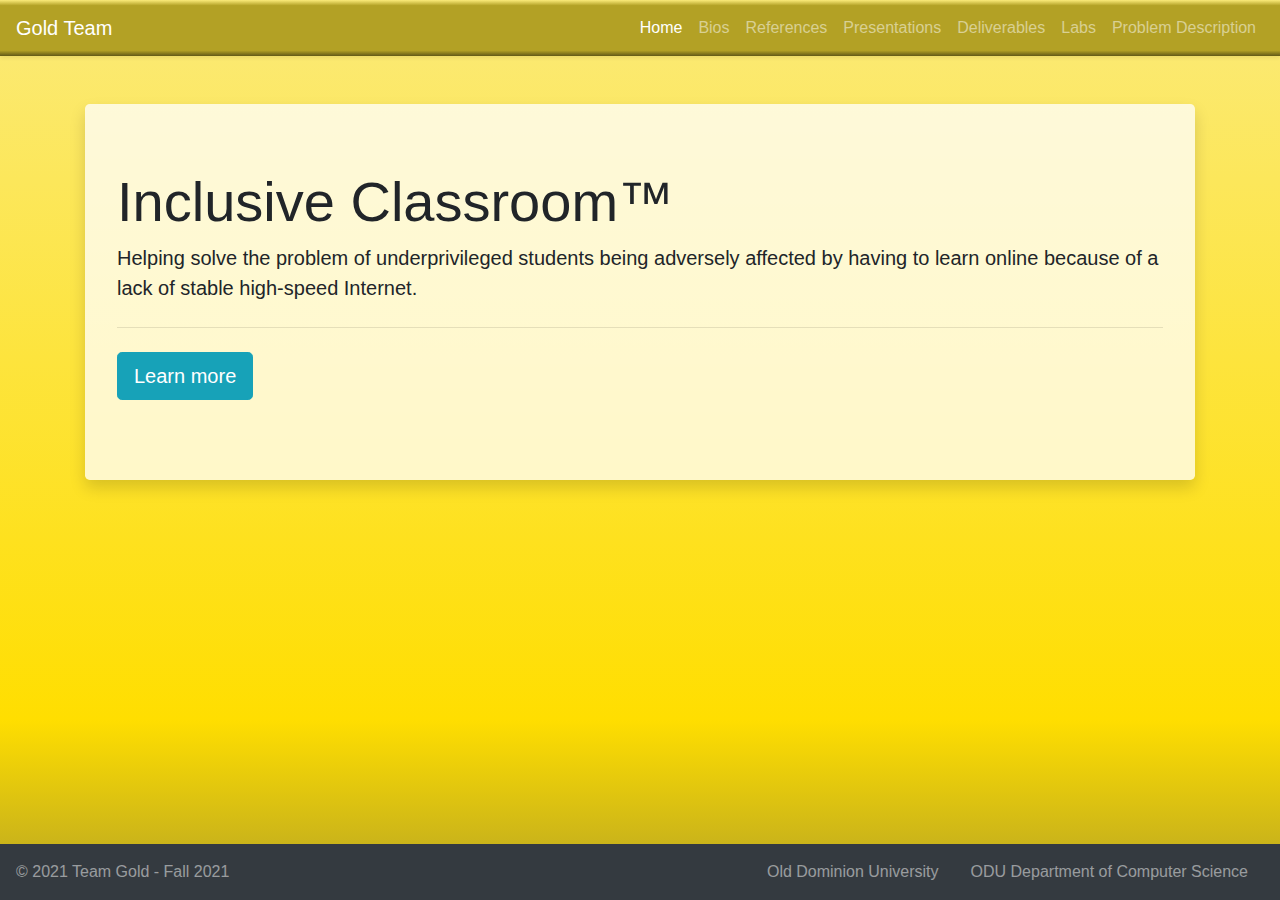
<file: index.html>
<!DOCTYPE html>
<html lang="en">
<head>
    <meta charset="UTF-8">
    <title>Gold Team | Home</title>
    <link rel="stylesheet" href="css/bootstrap.min.css">
    <link rel="stylesheet" href="css/styles.css">
    <script src="https://code.jquery.com/jquery-3.2.1.slim.min.js" integrity="sha384-KJ3o2DKtIkvYIK3UENzmM7KCkRr/rE9/Qpg6aAZGJwFDMVNA/GpGFF93hXpG5KkN" crossorigin="anonymous"></script>
    <script src="https://cdnjs.cloudflare.com/ajax/libs/popper.js/1.12.9/umd/popper.min.js" integrity="sha384-ApNbgh9B+Y1QKtv3Rn7W3mgPxhU9K/ScQsAP7hUibX39j7fakFPskvXusvfa0b4Q" crossorigin="anonymous"></script>
    <script src="js/bootstrap.min.js"></script>
</head>
<body class="bg-golden-yellow">
<nav class="navbar navbar-expand-lg navbar-dark bg-gold-foil shadow-sm">
    <a class="navbar-brand" href="#">Gold Team</a>
    <button class="navbar-toggler" type="button" data-toggle="collapse" data-target="#navbarNavDropdown" aria-controls="navbarNavDropdown" aria-expanded="false" aria-label="Toggle navigation">
        <span class="navbar-toggler-icon"></span>
    </button>
    <div class="collapse navbar-collapse justify-content-end" id="navbarNavDropdown">
        <ul class="navbar-nav">
            <li class="nav-item">
                <a class="nav-link active" href='./'>Home <span class='sr-only'>(current)</span></a>
            </li>
            <li class="nav-item">
                <a class="nav-link " href='./bios.html'>Bios</a>
            </li>
            <li class="nav-item">
                <a class="nav-link " href='./reference.html'>References</a>
            </li>
            <li class="nav-item">
                <a class="nav-link " href='./presentations.html'>Presentations</a>
            </li>
            <li class="nav-item">
                <a class="nav-link " href='./deliverables.html'>Deliverables</a>
            </li>
            <li class="nav-item">
                <a class="nav-link " href='./labs.html'>Labs</a>
            </li>
            <li class="nav-item">
                <a class="nav-link " href='./problem_description.html'>Problem Description</a>
            </li>
        </ul>
    </div>
</nav>
<main class="p-5">
<!-- # Add custom HTML content below this line -->
<div class="container">
    <div class="jumbotron bg-transparent-25 shadow">
        <h1 class="display-4">Inclusive Classroom&trade;</h1>
        <p class="lead">Helping solve the problem of underprivileged students being adversely affected by having to
            learn online because of a lack of stable high-speed Internet.</p>
        <hr class="my-4">
        <p class="lead">
            <a class="btn btn-info btn-lg" href="./problem_description.html" role="button">Learn more</a>
        </p>
    </div>
</div>
<!-- # Do not change things below this line -->
</main>

<footer class="navbar navbar-dark bg-dark fixed-bottom">
    <ul class="navbar-nav text-white-50" >
        <li class="nav-item">&copy; 2021 Team Gold - Fall 2021</li>
    </ul>
    <ul class="nav justify-content-end flex-row" >
        <li class="nav-item">
            <a href="https://www.odu.edu" target="_blank" class="nav-link text-white-50" >Old Dominion University</a>
        </li>
        <li class="nav-item" >
            <a href="https://www.cs.odu.edu" target="_blank" class="nav-link text-white-50" >ODU Department of Computer Science</a>
        </li>
    </ul>
</footer>
</body>
</html>
</file>
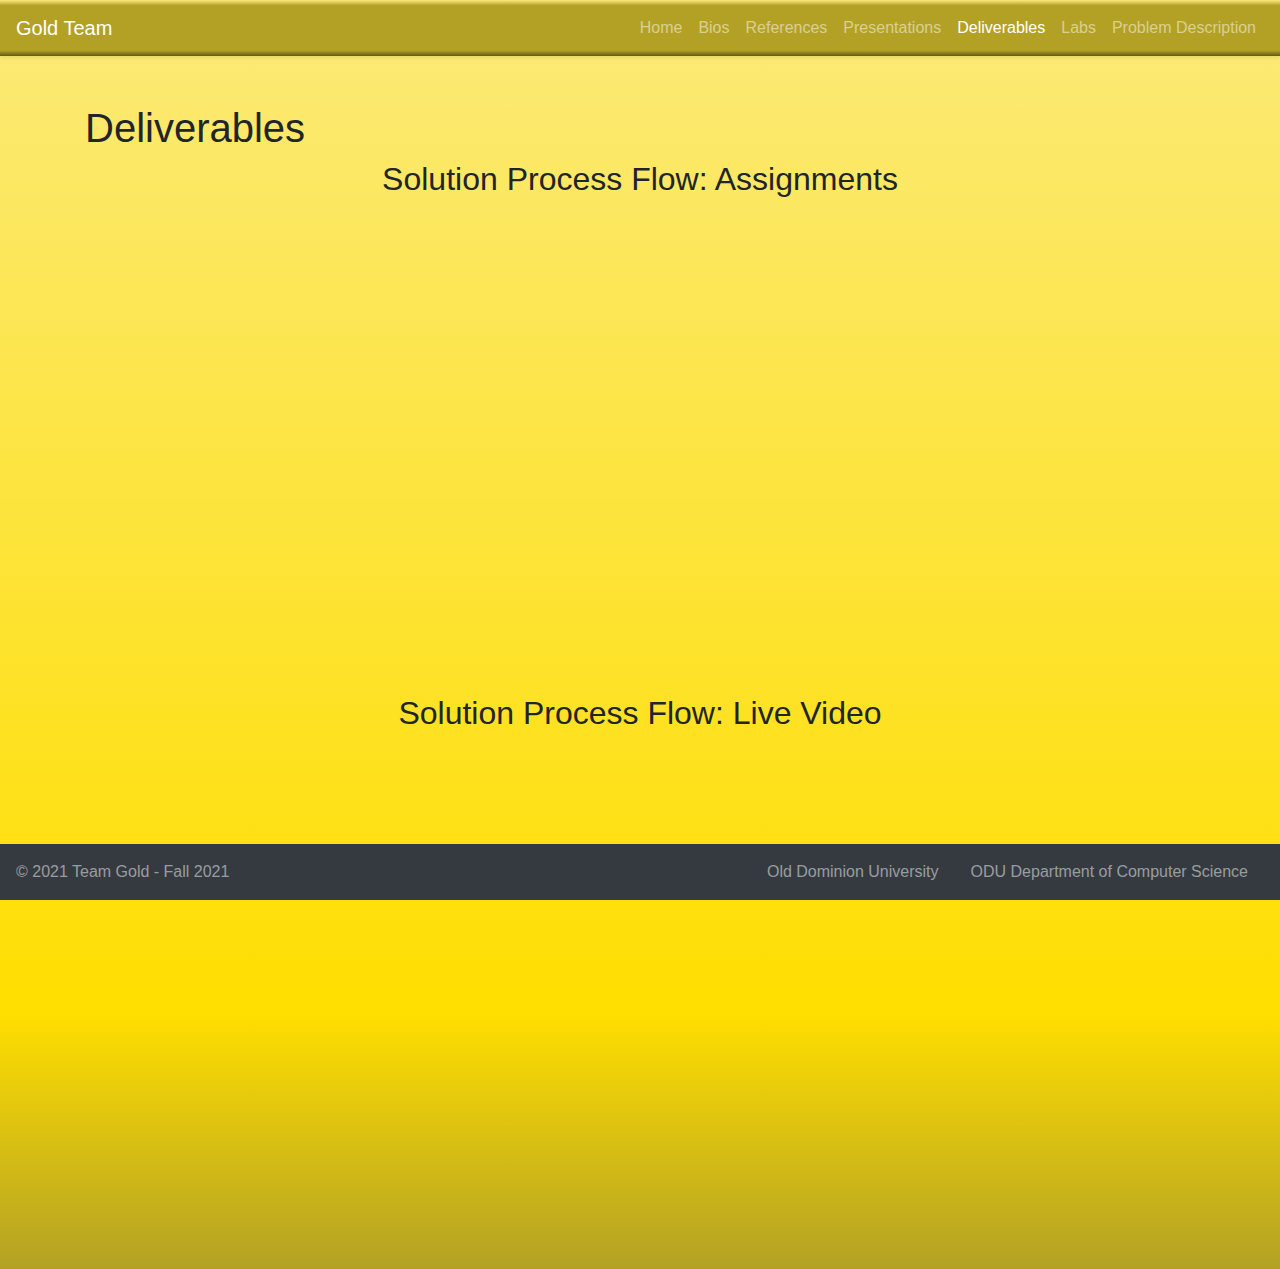
<file: deliverables.html>
<!DOCTYPE html>
<html lang="en">
<head>
    <meta charset="UTF-8">
    <title>Gold Team | Deliverables</title>
    <link rel="stylesheet" href="css/bootstrap.min.css">
    <link rel="stylesheet" href="css/styles.css">
    <script src="https://code.jquery.com/jquery-3.2.1.slim.min.js" integrity="sha384-KJ3o2DKtIkvYIK3UENzmM7KCkRr/rE9/Qpg6aAZGJwFDMVNA/GpGFF93hXpG5KkN" crossorigin="anonymous"></script>
    <script src="https://cdnjs.cloudflare.com/ajax/libs/popper.js/1.12.9/umd/popper.min.js" integrity="sha384-ApNbgh9B+Y1QKtv3Rn7W3mgPxhU9K/ScQsAP7hUibX39j7fakFPskvXusvfa0b4Q" crossorigin="anonymous"></script>
    <script src="js/bootstrap.min.js"></script>
</head>
<body class="bg-golden-yellow">
<nav class="navbar navbar-expand-lg navbar-dark bg-gold-foil shadow-sm">
    <a class="navbar-brand" href="#">Gold Team</a>
    <button class="navbar-toggler" type="button" data-toggle="collapse" data-target="#navbarNavDropdown" aria-controls="navbarNavDropdown" aria-expanded="false" aria-label="Toggle navigation">
        <span class="navbar-toggler-icon"></span>
    </button>
    <div class="collapse navbar-collapse justify-content-end" id="navbarNavDropdown">
        <ul class="navbar-nav">
            <li class="nav-item">
                <a class="nav-link " href='./'>Home</a>
            </li>
            <li class="nav-item">
                <a class="nav-link " href='./bios.html'>Bios</a>
            </li>
            <li class="nav-item">
                <a class="nav-link " href='./reference.html'>References</a>
            </li>
            <li class="nav-item">
                <a class="nav-link " href='./presentations.html'>Presentations</a>
            </li>
            <li class="nav-item">
                <a class="nav-link active" href='./deliverables.html'>Deliverables <span class='sr-only'>(current)</span></a>
            </li>
            <li class="nav-item">
                <a class="nav-link " href='./labs.html'>Labs</a>
            </li>
            <li class="nav-item">
                <a class="nav-link " href='./problem_description.html'>Problem Description</a>
            </li>
        </ul>
    </div>
</nav>
<main class="p-5">
<!-- # Add custom HTML content below this line -->
    <div class="container">
        <h1>Deliverables</h1>
        <article class="text-center">
            <h2 class="mt-2">Solution Process Flow: Assignments</h2>
            <div style="width: 640px; height: 480px; margin: auto;">
                <iframe allowfullscreen
                        mozallowfullscreen="true"
                        webkitallowfullscreen="true"
                        frameborder="0"
                        style="width:640px; height:480px; margin:auto;"
                        src="https://lucid.app/documents/embeddedchart/cadc91b8-27d9-4ee7-a517-2a6e561e0563"
                        id="umEemGaei3ao">
                </iframe>
            </div>
        </article>
        <article class="text-center">
            <h2 class="mt-2">Solution Process Flow: Live Video</h2>
            <div style="width: 640px; height: 480px; margin: auto;">
                <iframe allowfullscreen
                        mozallowfullscreen="true"
                        webkitallowfullscreen="true"
                        frameborder="0"
                        style="width:640px; height:480px; margin:auto;"
                        src="https://lucid.app/documents/embeddedchart/90e1e333-ad1c-419c-9385-56b9c6439543"
                        id="V8ng9St6vb3p">
                </iframe>
            </div>
        </article>
    </div>
<!-- # Do not change things below this line -->
</main>

<footer class="navbar navbar-dark bg-dark fixed-bottom">
    <ul class="navbar-nav text-white-50" >
        <li class="nav-item">&copy; 2021 Team Gold - Fall 2021</li>
    </ul>
    <ul class="nav justify-content-end flex-row" >
        <li class="nav-item">
            <a href="https://www.odu.edu" target="_blank" class="nav-link text-white-50" >Old Dominion University</a>
        </li>
        <li class="nav-item" >
            <a href="https://www.cs.odu.edu" target="_blank" class="nav-link text-white-50" >ODU Department of Computer Science</a>
        </li>
    </ul>
</footer>
</body>
</html>
</file>
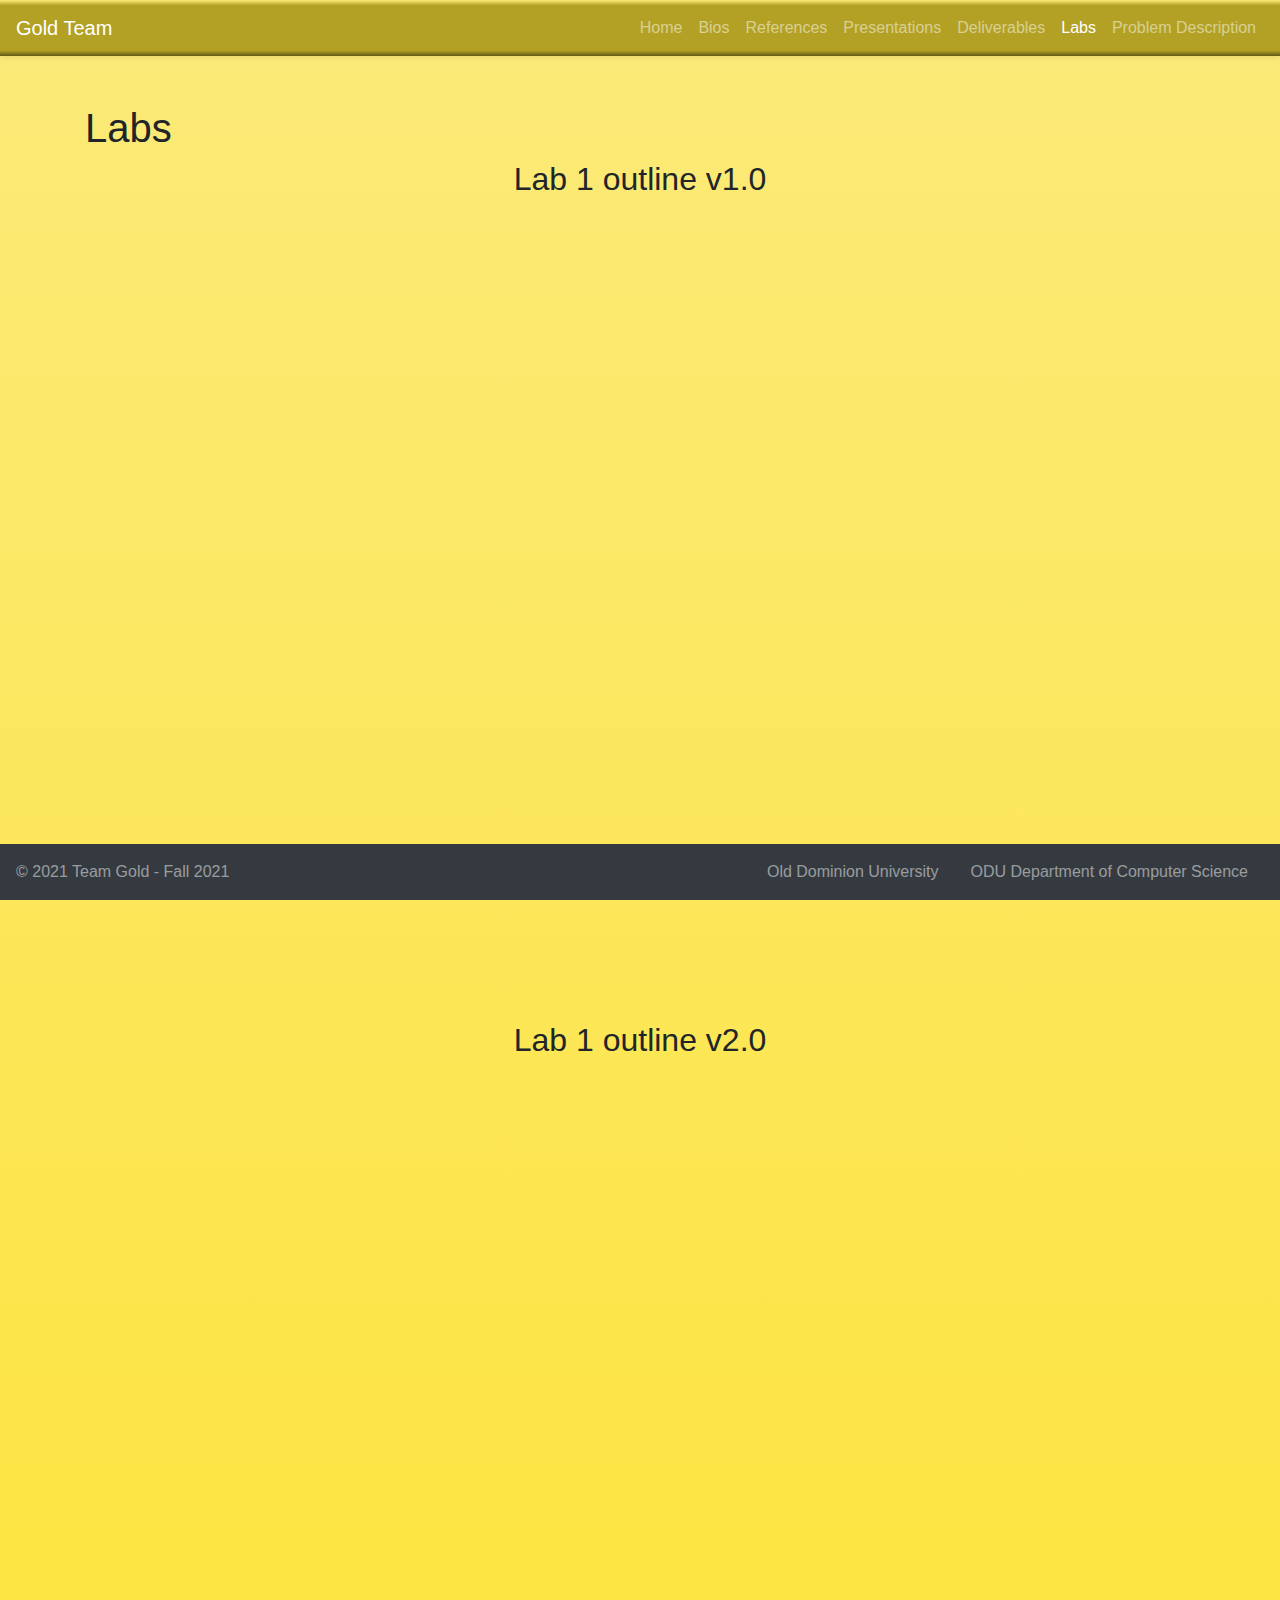
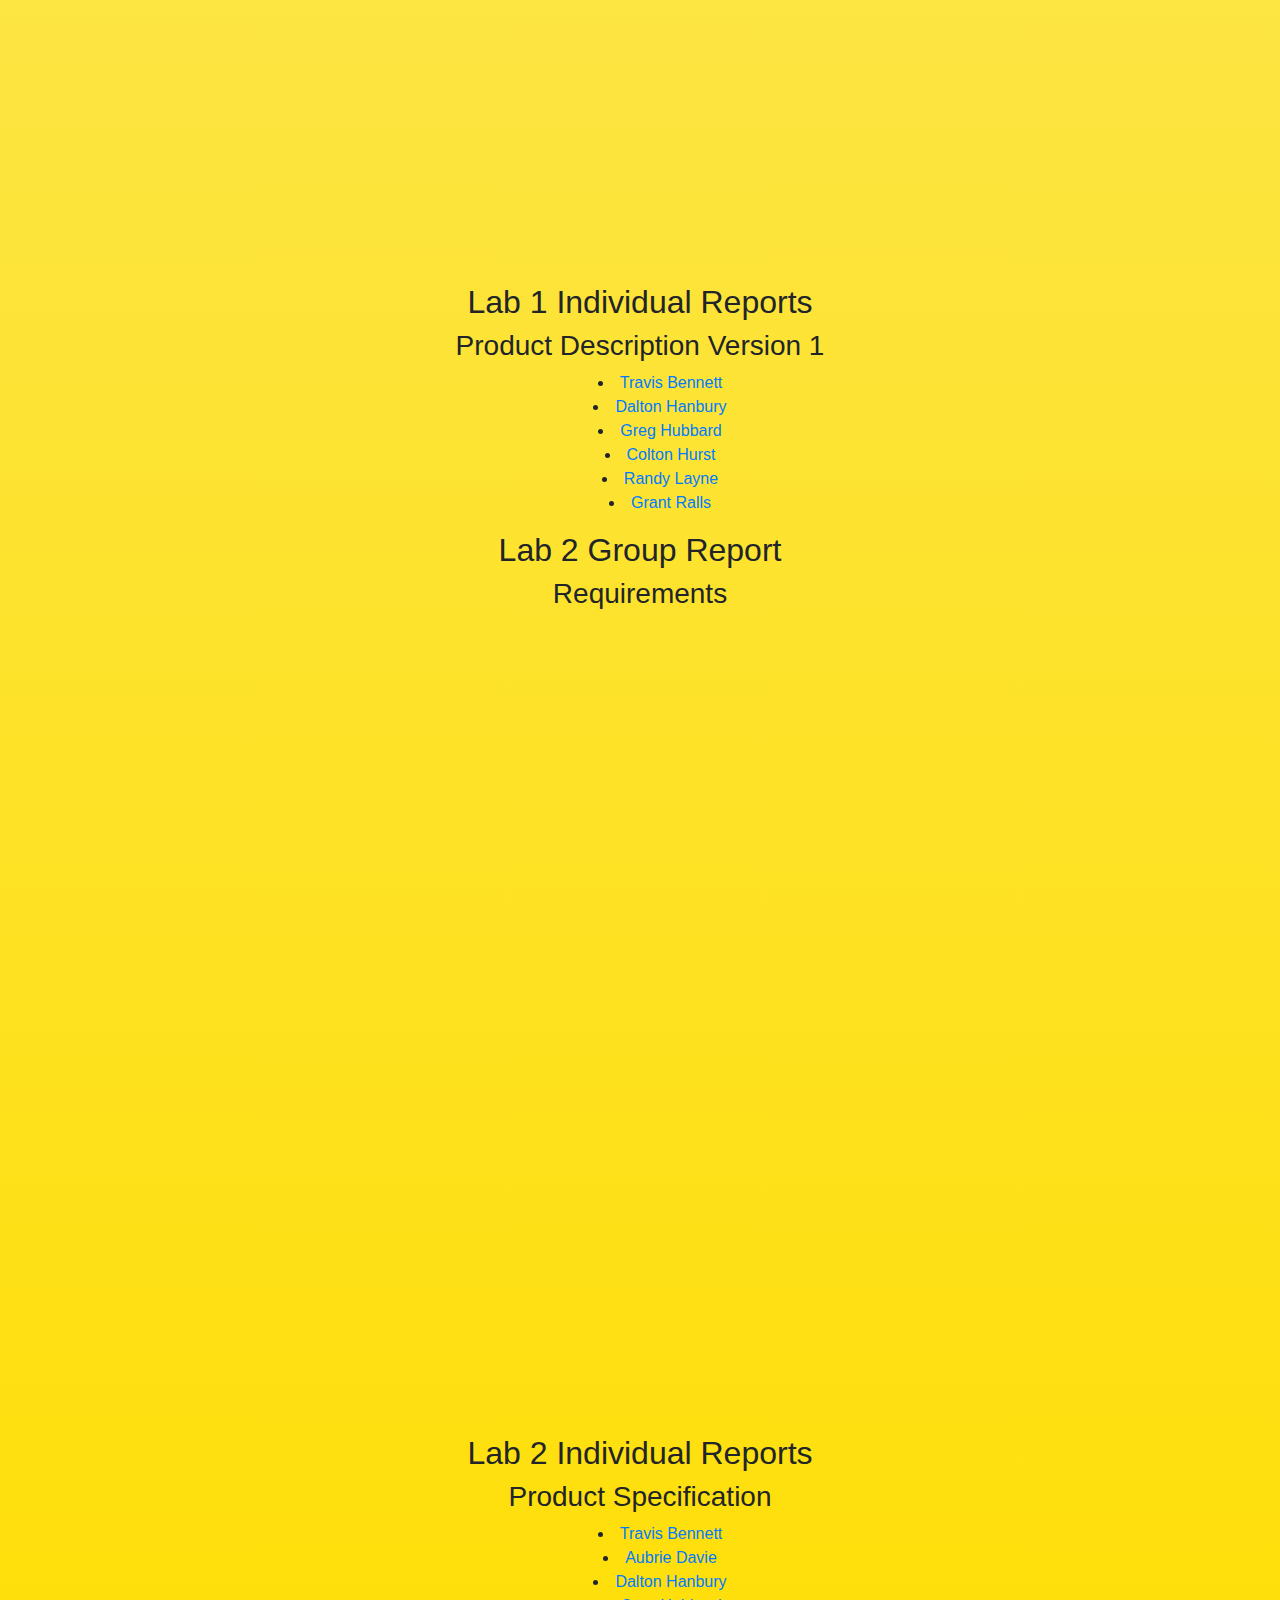
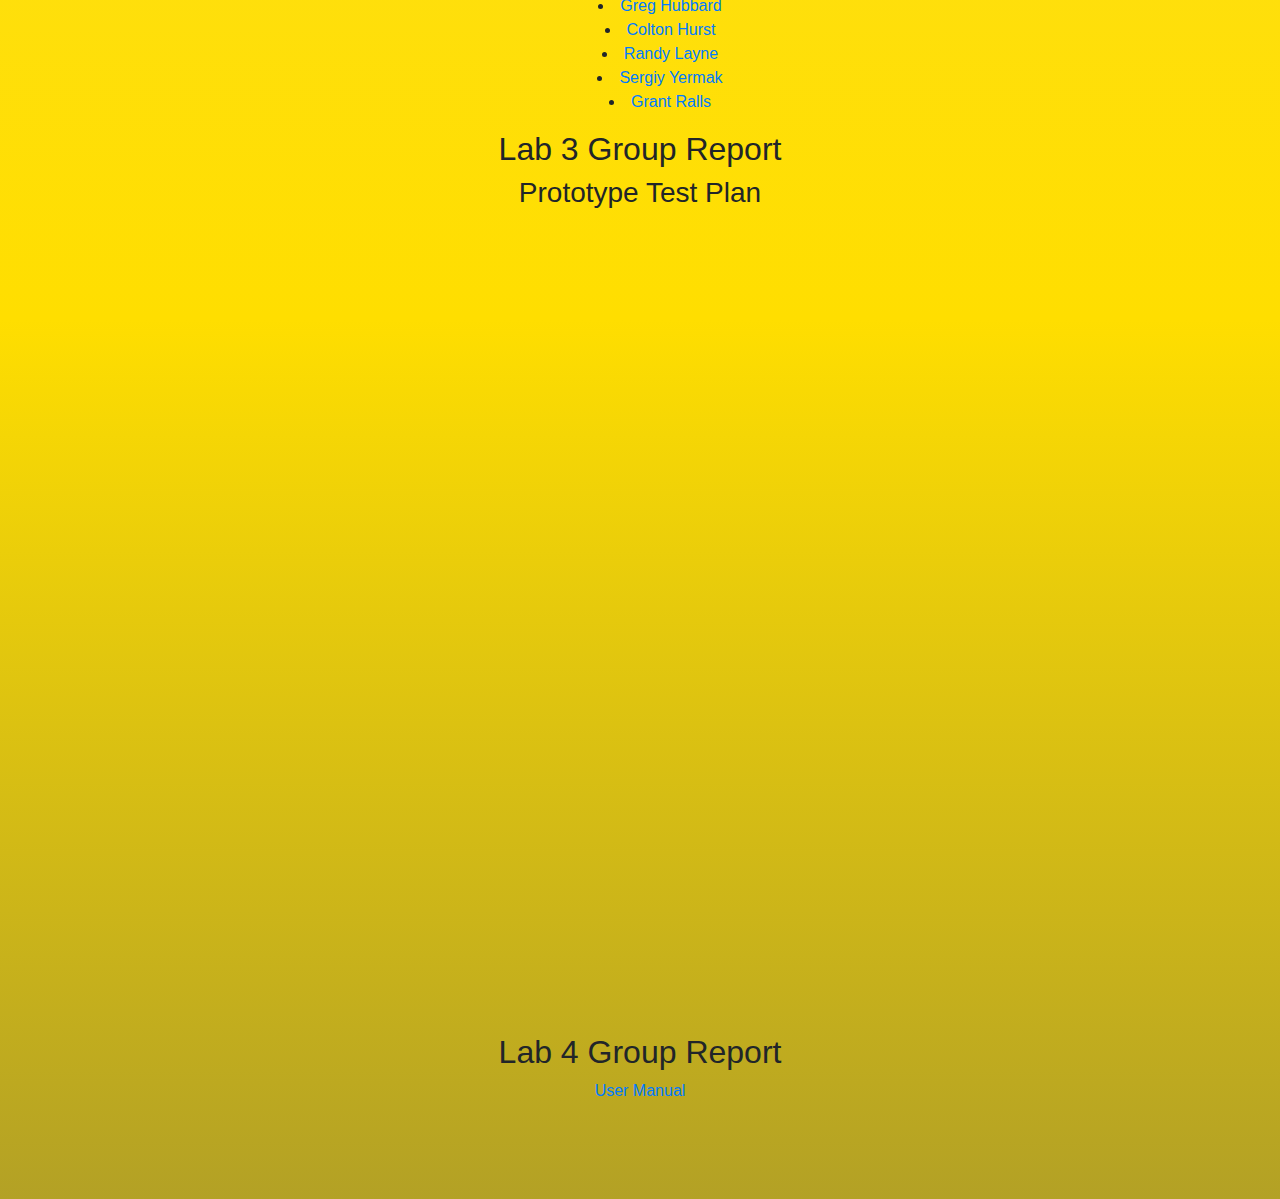
<file: labs.html>
<!DOCTYPE html>
<html lang="en">
  <head>
    <meta charset="UTF-8" />
    <title>Gold Team | Labs</title>
    <link rel="stylesheet" href="css/bootstrap.min.css" />
    <link rel="stylesheet" href="css/styles.css" />
    <script
      src="https://code.jquery.com/jquery-3.2.1.slim.min.js"
      integrity="sha384-KJ3o2DKtIkvYIK3UENzmM7KCkRr/rE9/Qpg6aAZGJwFDMVNA/GpGFF93hXpG5KkN"
      crossorigin="anonymous"
    ></script>
    <script
      src="https://cdnjs.cloudflare.com/ajax/libs/popper.js/1.12.9/umd/popper.min.js"
      integrity="sha384-ApNbgh9B+Y1QKtv3Rn7W3mgPxhU9K/ScQsAP7hUibX39j7fakFPskvXusvfa0b4Q"
      crossorigin="anonymous"
    ></script>
    <script src="js/bootstrap.min.js"></script>
  </head>

  <style>
    ul {
      text-align: center;
      list-style-position: inside;
    }
  </style>

  <body class="bg-golden-yellow">
    <nav class="navbar navbar-expand-lg navbar-dark bg-gold-foil shadow-sm">
      <a class="navbar-brand" href="#">Gold Team</a>
      <button
        class="navbar-toggler"
        type="button"
        data-toggle="collapse"
        data-target="#navbarNavDropdown"
        aria-controls="navbarNavDropdown"
        aria-expanded="false"
        aria-label="Toggle navigation"
      >
        <span class="navbar-toggler-icon"></span>
      </button>
      <div
        class="collapse navbar-collapse justify-content-end"
        id="navbarNavDropdown"
      >
        <ul class="navbar-nav">
          <li class="nav-item">
            <a class="nav-link" href="./">Home</a>
          </li>
          <li class="nav-item">
            <a class="nav-link" href="./bios.html">Bios</a>
          </li>
          <li class="nav-item">
            <a class="nav-link" href="./reference.html">References</a>
          </li>
          <li class="nav-item">
            <a class="nav-link" href="./presentations.html">Presentations</a>
          </li>
          <li class="nav-item">
            <a class="nav-link" href="./deliverables.html">Deliverables</a>
          </li>
          <li class="nav-item">
            <a class="nav-link active" href="./deliverables.html"
              >Labs <span class="sr-only">(current)</span></a
            >
          </li>
          <li class="nav-item">
            <a class="nav-link" href="./problem_description.html"
              >Problem Description</a
            >
          </li>
        </ul>
      </div>
    </nav>
    <main class="p-5">
      <!-- # Add custom HTML content below this line -->

      <div class="container mb-5">
        <h1>Labs</h1>
        <article class="text-center">
          <h2 class="mt-2">Lab 1 outline v1.0</h2>
          <iframe
            src="assets/lab-1-outline.pdf"
            frameborder="0"
            marginwidth="auto"
            allowfullscreen
            width="75%"
            height="800"
          ></iframe>
        </article>
        <article class="text-center">
          <h2 class="mt-2">Lab 1 outline v2.0</h2>
          <iframe
            src="https://docs.google.com/document/d/e/2PACX-1vQ9OQ83mFTs3ls7hLZOz7lZMyGEuxUQvJvolhAgzAubcHiTuJqOl3JfHvCmF8x0FXQcGj5BszT9fYXp/pub?embedded=true"
            frameborder="0"
            marginwidth="auto"
            allowfullscreen
            width="75%"
            height="800"
          ></iframe>
        </article>

        <!--------Lab 1 Individual Reports-------->
        <article class="text-center">
          <h2 class="mt-2">Lab 1 Individual Reports</h2>
          <h3 class="mt-2">Product Description Version 1</h3>
          <ul>
            <li>
              <a href="/assets/Bennett_Lab1_V1.pdf">Travis Bennett</a>
            </li>
            <li>
              <a href="/assets/Hanbury_Lab1_V1.pdf">Dalton Hanbury</a>
            </li>
            <li>
              <a href="/assets/Hubbard_Lab1_V1.pdf">Greg Hubbard</a>
            </li>
            <li>
              <a href="/assets/Hurst_Lab1_V1.pdf">Colton Hurst</a>
            </li>
            <li>
              <a href="/assets/Layne_Lab1_V1.pdf">Randy Layne</a>
            </li>
            <li>
              <a href="/assets/Ralls_Lab1_V1.pdf">Grant Ralls</a>
            </li>
          </ul>
        </article>

        <!--------Lab 2 Group Report-------->
        <article class="text-center">
          <h2 class="mt-2">Lab 2 Group Report</h2>
          <h3 class="mt-2">Requirements</h3>
          <iframe
            src="assets/Lab 2 Section 3 V2.pdf"
            frameborder="0"
            marginwidth="auto"
            allowfullscreen
            width="75%"
            height="800"
          ></iframe>
        </article>

        <!--------Lab 2 Individual Reports-------->
        <article class="text-center">
          <h2 class="mt-2">Lab 2 Individual Reports</h2>
          <h3 class="mt-2">Product Specification</h3>
          <ul>
            <li>
              <a href="/assets/Bennett_Lab2_V1.pdf">Travis Bennett</a>
            </li>
            <li>
              <a href="/assets/Davie_Lab2_V1.pdf">Aubrie Davie</a>
            </li>
            <li>
              <a href="/assets/Hanbury_Lab2_V1.pdf">Dalton Hanbury</a>
            </li>
            <li>
              <a href="/assets/Hubbard_Lab2_V1.pdf">Greg Hubbard</a>
            </li>
            <li>
              <a href="/assets/Hurst_Lab2_V1.pdf">Colton Hurst</a>
            </li>
            <li>
              <a href="/assets/Layne_Lab2_V1.pdf">Randy Layne</a>
            </li>
            <li>
              <a href="/assets/Yermak_Lab2_V1.pdf">Sergiy Yermak</a>
            </li>
            <li>
              <a href="/assets/Ralls_Lab2_V1.pdf">Grant Ralls</a>
            </li>
        </ul>
    </article>

    <!--------Lab 3 Group Report-------->
    <article class="text-center">
        <h2 class="mt-2">Lab 3 Group Report</h2>
        <h3 class="mt-2">Prototype Test Plan</h3>
        <iframe src="assets/Lab 3 V1.pdf" frameborder="0" marginwidth="auto" allowfullscreen width="75%"  height="800"></iframe>
    </article>
    <!--------Lab 4 Wiki-------->
    <article class="text-center">
        <h2 class="mt-2">Lab 4 Group Report</h2>
        <a href="https://github.com/Inclusive-Classroom/user-guide/wiki">User Manual</a>
    </article>
</div>

      <!-- # Do not change things below this line -->
    </main>

    <footer class="navbar navbar-dark bg-dark fixed-bottom">
      <ul class="navbar-nav text-white-50">
        <li class="nav-item">&copy; 2021 Team Gold - Fall 2021</li>
      </ul>
      <ul class="nav justify-content-end flex-row">
        <li class="nav-item">
          <a
            href="https://www.odu.edu"
            target="_blank"
            class="nav-link text-white-50"
            >Old Dominion University</a
          >
        </li>
        <li class="nav-item">
          <a
            href="https://www.cs.odu.edu"
            target="_blank"
            class="nav-link text-white-50"
            >ODU Department of Computer Science</a
          >
        </li>
      </ul>
    </footer>
  </body>
</html>
</file>
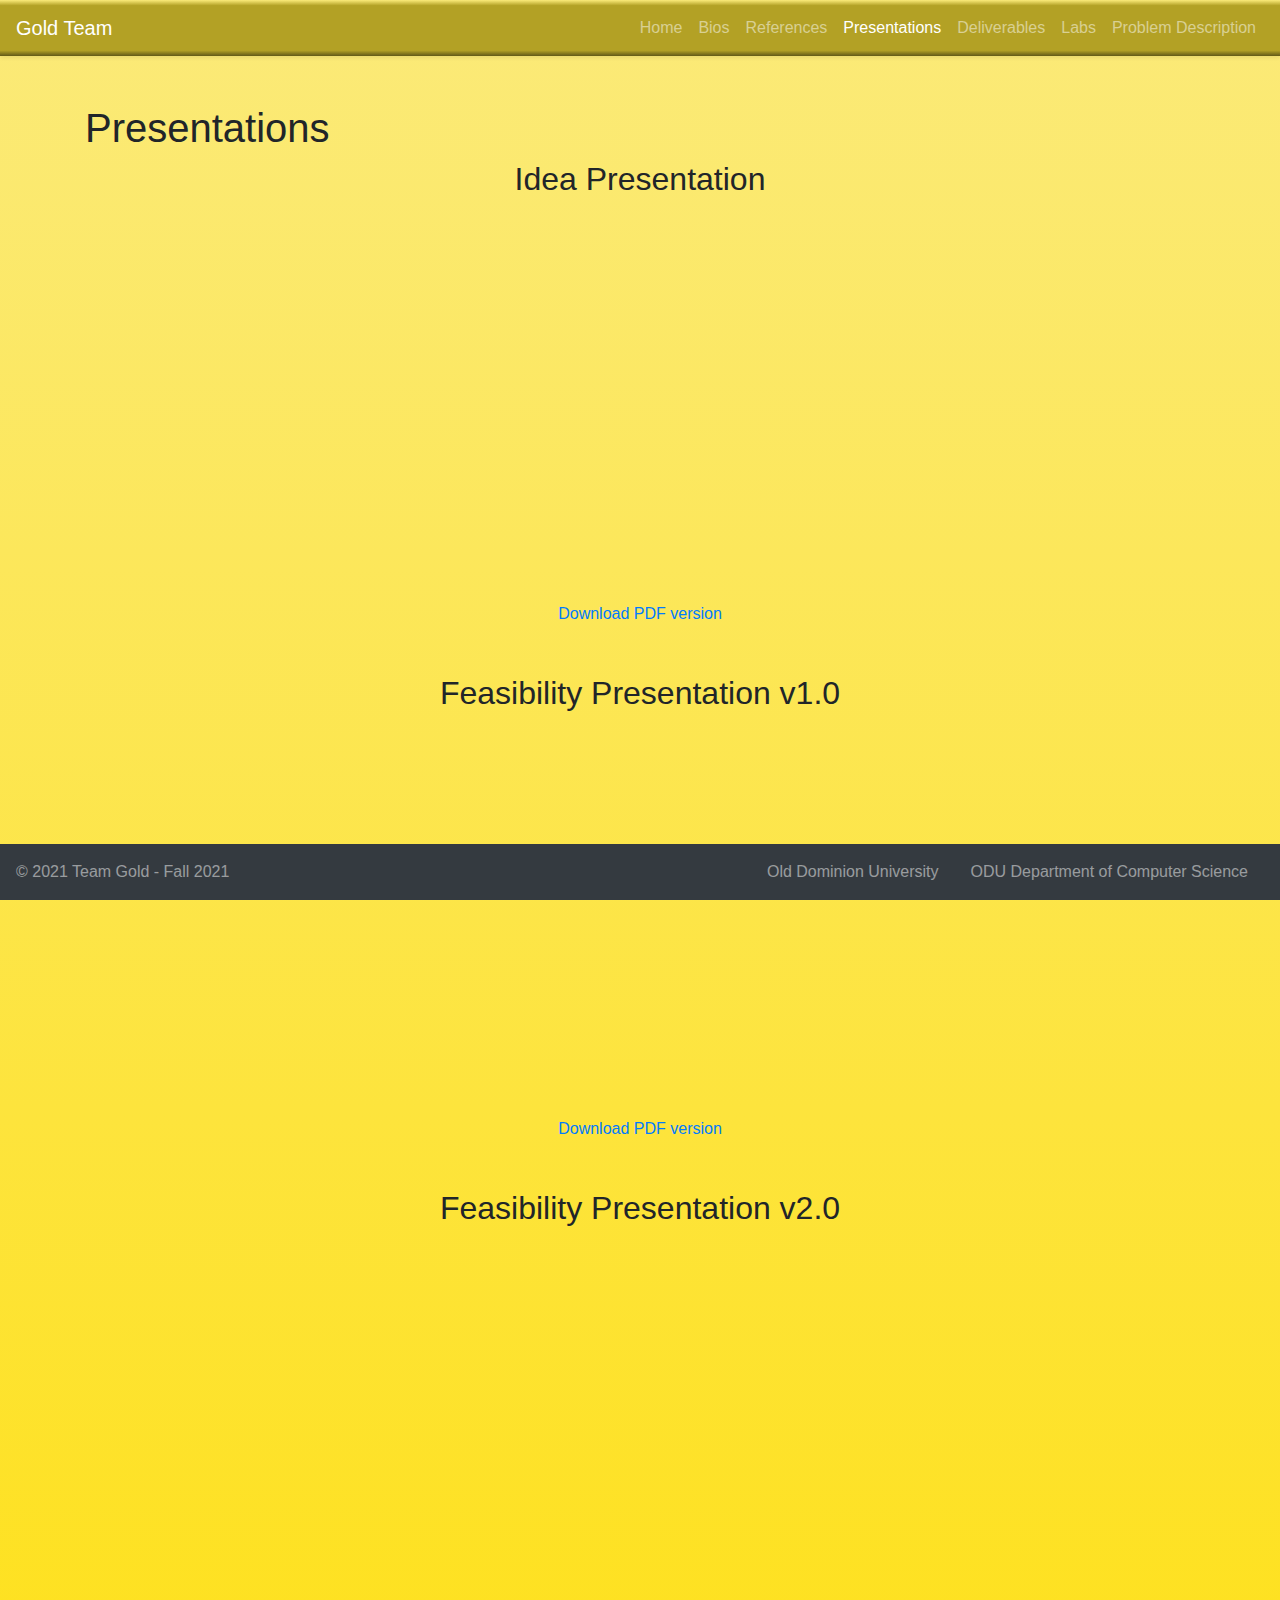
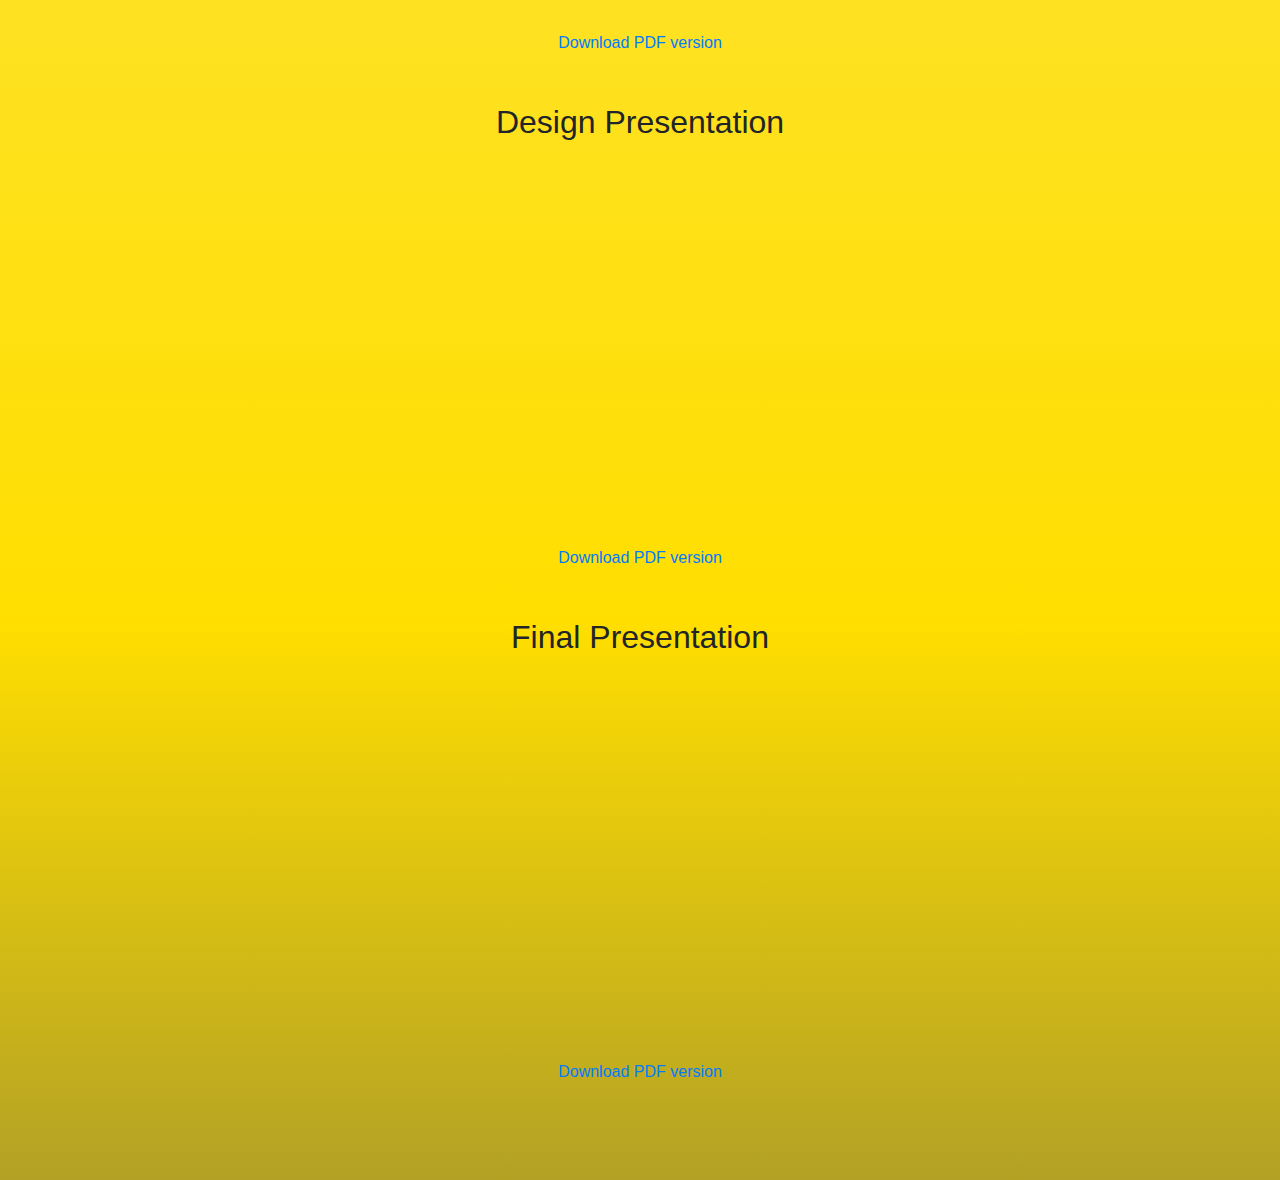
<file: presentations.html>
<!DOCTYPE html>
<html lang="en">
<head>
    <meta charset="UTF-8">
    <title>Gold Team | Presentations</title>
    <link rel="stylesheet" href="css/bootstrap.min.css">
    <link rel="stylesheet" href="css/styles.css">
    <script src="https://code.jquery.com/jquery-3.2.1.slim.min.js" integrity="sha384-KJ3o2DKtIkvYIK3UENzmM7KCkRr/rE9/Qpg6aAZGJwFDMVNA/GpGFF93hXpG5KkN" crossorigin="anonymous"></script>
    <script src="https://cdnjs.cloudflare.com/ajax/libs/popper.js/1.12.9/umd/popper.min.js" integrity="sha384-ApNbgh9B+Y1QKtv3Rn7W3mgPxhU9K/ScQsAP7hUibX39j7fakFPskvXusvfa0b4Q" crossorigin="anonymous"></script>
    <script src="js/bootstrap.min.js"></script>
</head>
<body class="bg-golden-yellow">
<nav class="navbar navbar-expand-lg navbar-dark bg-gold-foil shadow-sm">
    <a class="navbar-brand" href="#">Gold Team</a>
    <button class="navbar-toggler" type="button" data-toggle="collapse" data-target="#navbarNavDropdown" aria-controls="navbarNavDropdown" aria-expanded="false" aria-label="Toggle navigation">
        <span class="navbar-toggler-icon"></span>
    </button>
    <div class="collapse navbar-collapse justify-content-end" id="navbarNavDropdown">
        <ul class="navbar-nav">
            <li class="nav-item">
                <a class="nav-link " href='./'>Home</a>
            </li>
            <li class="nav-item">
                <a class="nav-link " href='./bios.html'>Bios</a>
            </li>
            <li class="nav-item">
                <a class="nav-link " href='./reference.html'>References</a>
            </li>
            <li class="nav-item">
                <a class="nav-link active" href='./presentations.html'>Presentations <span class='sr-only'>(current)</span></a>
            </li>
            <li class="nav-item">
                <a class="nav-link " href='./deliverables.html'>Deliverables</a>
            </li>
            <li class="nav-item">
                <a class="nav-link " href='./labs.html'>Labs</a>
            </li>
            <li class="nav-item">
                <a class="nav-link " href='./problem_description.html'>Problem Description</a>
            </li>
        </ul>
    </div>
</nav>
<main class="p-5">
<!-- # Add custom HTML content below this line -->
<div class="container">
    <h1>Presentations</h1>
    <article class="text-center">
        <h2 class="mt-2">Idea Presentation</h2>
        <iframe src="https://docs.google.com/presentation/d/e/2PACX-1vQWdZCyX0oAlRzN_WTevOtbqxGRjGsLlJA2Km9JMNA2-qZz9SgPreIRVkHyNS1zarMEItwGt7N_5kDF/embed?start=false&loop=false&delayms=3000" frameborder="0" width="640" height="389" allowfullscreen="true" mozallowfullscreen="true" webkitallowfullscreen="true"></iframe>  
    </article>
    <article class="text-center">
        <a href="https://docs.google.com/presentation/d/1HToH09KqrOFMsxoLpxseZQk9iCdDM9g8caeI34JiO3U/export/pdf">Download PDF version</a>
    </article>
    <article class="text-center">
        <h2 class="mt-5 mb-2">Feasibility Presentation v1.0</h2>
        <iframe src="https://docs.google.com/presentation/d/e/2PACX-1vTEvuB90VNFHVrj24Y9pZ6vVcT_3NDqQdknyl_juh0BxfCreahS6FF8NN7tGfyzXmZr8kaNonpwN6DF/embed?start=false&loop=false&delayms=3000" frameborder="0" width="640" height="389" allowfullscreen="true" mozallowfullscreen="true" webkitallowfullscreen="true"></iframe>
    </article>
    <article class="text-center">
        <a href="https://docs.google.com/presentation/d/1PQsz5pkEQGvfqs89-mdFtxsT3iaKD33IgB_7yq8HiHk/export/pdf">Download PDF version</a>
    </article>
    <article class="text-center">
        <h2 class="mt-5 mb-2">Feasibility Presentation v2.0</h2>
        <iframe src="https://docs.google.com/presentation/d/e/2PACX-1vRixVA7QmWI9alKczjefuSizTxlCpDLUOSV_muZx3TQqODkVfh7nd47UARk-y0ehLHIAaJOAwcFZTLs/embed?start=false&loop=false&delayms=3000" frameborder="0" width="640" height="389" allowfullscreen="true" mozallowfullscreen="true" webkitallowfullscreen="true"></iframe>
    </article>
    <article class="text-center mb-5">
        <a href="https://docs.google.com/presentation/d/1evB3RgRaVafmrbQWTk7RZULIj47rggcDnkewdIvI3AQ/export/pdf">Download PDF version</a>
    </article>
    <article class="text-center">
        <h2 class="mt-5 mb-2">Design Presentation</h2>
        <iframe src="https://docs.google.com/presentation/d/e/2PACX-1vRF5MsP19LYktTxhWBvdz3y6eS5buUkInaCsuMDQDbeeuEWsQniJ7JrhJhtHgp1b3LxYNQ_-KA40w7p/embed?start=false&loop=false&delayms=3000" frameborder="0" width="640" height="389" allowfullscreen="true" mozallowfullscreen="true" webkitallowfullscreen="true"></iframe>
    </article>
    <article class="text-center mb-5">
        <a href="https://docs.google.com/presentation/d/1iAdah457_-SWwGcKyWL1KxHsakNIBsf0NIwcFKxOILc/export/pdf">Download PDF version</a>
    </article>
    <article class="text-center">
        <h2 class="mt-5 mb-2">Final Presentation</h2>
        <iframe src="https://docs.google.com/presentation/d/e/2PACX-1vTKi-IdU0hkfOI8-DAKcXGsl372N6LH5QMGGPQUhJRutbzEXUxIplc8HvWFrq_rUMQj557gc-tTVHrH/embed?start=false&loop=false&delayms=3000" frameborder="0" width="640" height="389" allowfullscreen="true" mozallowfullscreen="true" webkitallowfullscreen="true"></iframe>
    </article>
    <article class="text-center mb-5">
        <a href="/assets/Final Prototype Presentation.pdf">Download PDF version</a>
    </article>

    </div>
</div>
<!-- # Do not change things below this line -->
</main>

<footer class="navbar navbar-dark bg-dark fixed-bottom">
    <ul class="navbar-nav text-white-50" >
        <li class="nav-item">&copy; 2021 Team Gold - Fall 2021</li>
    </ul>
    <ul class="nav justify-content-end flex-row" >
        <li class="nav-item">
            <a href="https://www.odu.edu" target="_blank" class="nav-link text-white-50" >Old Dominion University</a>
        </li>
        <li class="nav-item" >
            <a href="https://www.cs.odu.edu" target="_blank" class="nav-link text-white-50" >ODU Department of Computer Science</a>
        </li>
    </ul>
</footer>
</body>
</html>
</file>
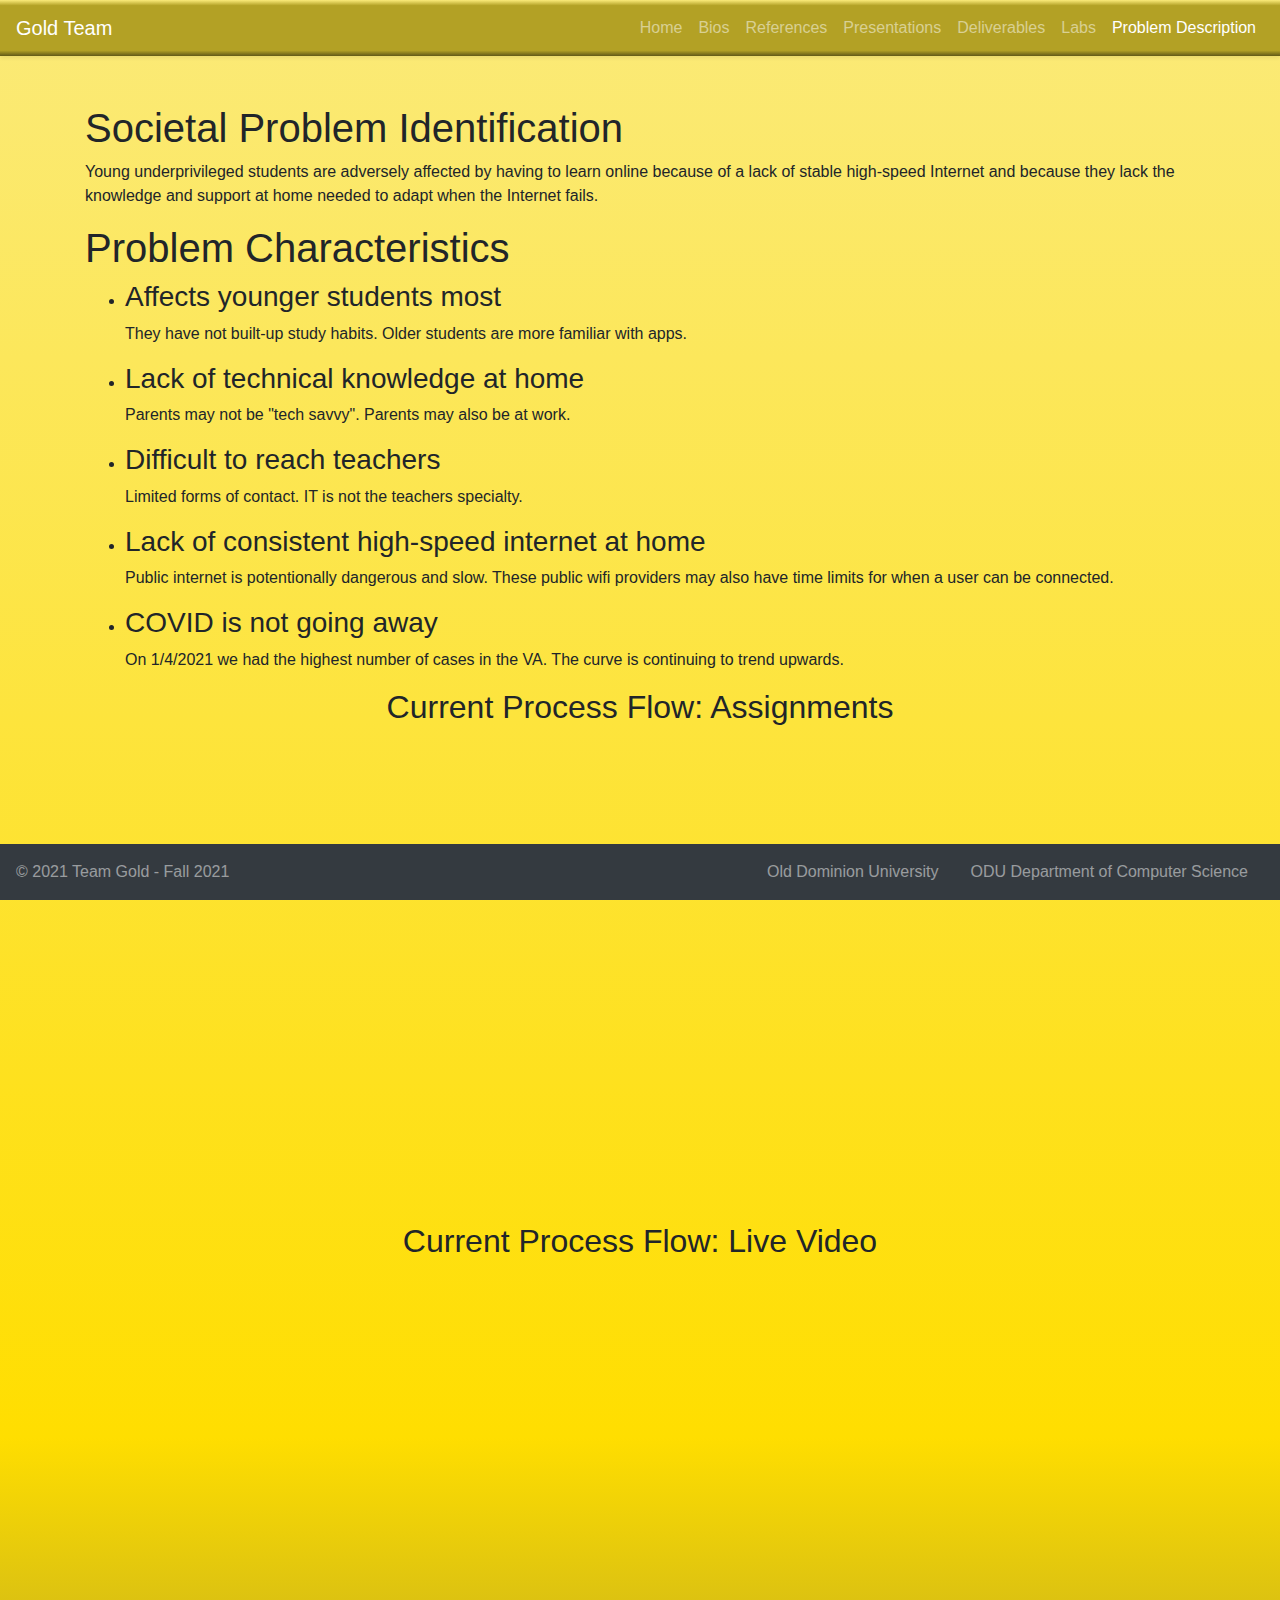
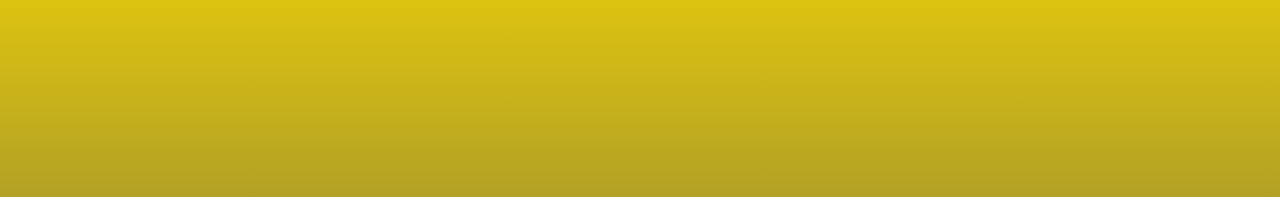
<file: problem_description.html>
<!DOCTYPE html>
<html lang="en">
<head>
    <meta charset="UTF-8">
    <title>Gold Team | Problem Description</title>
    <link rel="stylesheet" href="css/bootstrap.min.css">
    <link rel="stylesheet" href="css/styles.css">
    <script src="https://code.jquery.com/jquery-3.2.1.slim.min.js" integrity="sha384-KJ3o2DKtIkvYIK3UENzmM7KCkRr/rE9/Qpg6aAZGJwFDMVNA/GpGFF93hXpG5KkN" crossorigin="anonymous"></script>
    <script src="https://cdnjs.cloudflare.com/ajax/libs/popper.js/1.12.9/umd/popper.min.js" integrity="sha384-ApNbgh9B+Y1QKtv3Rn7W3mgPxhU9K/ScQsAP7hUibX39j7fakFPskvXusvfa0b4Q" crossorigin="anonymous"></script>
    <script src="js/bootstrap.min.js"></script>
</head>
<body class="bg-golden-yellow">
<nav class="navbar navbar-expand-lg navbar-dark bg-gold-foil shadow-sm">
    <a class="navbar-brand" href="#">Gold Team</a>
    <button class="navbar-toggler" type="button" data-toggle="collapse" data-target="#navbarNavDropdown" aria-controls="navbarNavDropdown" aria-expanded="false" aria-label="Toggle navigation">
        <span class="navbar-toggler-icon"></span>
    </button>
    <div class="collapse navbar-collapse justify-content-end" id="navbarNavDropdown">
        <ul class="navbar-nav">
            <li class="nav-item">
                <a class="nav-link " href='./'>Home</a>
            </li>
            <li class="nav-item">
                <a class="nav-link " href='./bios.html'>Bios</a>
            </li>
            <li class="nav-item">
                <a class="nav-link " href='./reference.html'>References</a>
            </li>
            <li class="nav-item">
                <a class="nav-link " href='./presentations.html'>Presentations</a>
            </li>
            <li class="nav-item">
                <a class="nav-link " href='./deliverables.html'>Deliverables</a>
            </li>
            <li class="nav-item">
                <a class="nav-link " href='./labs.html'>Labs</a>
            </li>
            <li class="nav-item">
                <a class="nav-link active" href='./problem_description.html'>Problem Description <span class='sr-only'>(current)</span></a>
            </li>
        </ul>
    </div>
</nav>
<main class="p-5">
<!-- # Add custom HTML content below this line -->
<div class="container">
  <div>
    <h1>Societal Problem Identification</h1>
    <p>Young underprivileged students are adversely affected by having to learn online because of a lack of stable high-speed Internet and because they lack the knowledge and support at home needed to adapt when the Internet fails.</p>
  </div>
  <div>
    <h1>Problem Characteristics</h1>
      <ul>
        <li>
          <h3>Affects younger students most</h3>
          <p>They have not built-up study habits. Older students are more familiar with apps.</p>
        </li>
        <li>
          <h3>Lack of technical knowledge at home</h3>
          <p>Parents may not be "tech savvy". Parents may also be at work.</p>
        </li>
        <li>
          <h3>Difficult to reach teachers</h3>
          <p>Limited forms of contact. IT is not the teachers specialty.</p>
        </li>
        <li>
          <h3>Lack of consistent high-speed internet at home</h3>
          <p>Public internet is potentionally dangerous and slow. These public wifi providers may also have time limits for when a user can be connected.</p>
        </li>
        <li>
          <h3>COVID is not going away</h3>
          <p>On 1/4/2021 we had the highest number of cases in the VA. The curve is continuing to trend upwards.</p>
        </li>
      </ul>
  </div>
  <div>
    <article class="text-center">
      <h2 class="mt-2">Current Process Flow: Assignments</h2>
      <div style="width: 640px; height: 480px; margin: auto;">
        <iframe allowfullscreen
              mozallowfullscreen="true"
              webkitallowfullscreen="true"
              frameborder="0"
              style="width:640px; height:480px; margin:auto;"
              src="https://lucid.app/documents/embeddedchart/dd74cdd9-230f-496b-a878-bcfc3644b1c2"
              id="1-ngruLRLhgs">
        </iframe>
      </div>
    </article
  </div>
  <div>
    <article class="text-center">
      <h2 class="mt-2">Current Process Flow: Live Video</h2>
      <div style="width: 640px; height: 480px; margin: auto;">
        <iframe allowfullscreen
                mozallowfullscreen="true"
                webkitallowfullscreen="true"
                frameborder="0"
                style="width:640px; height:480px; margin:auto;"
                src="https://lucid.app/documents/embeddedchart/7ee773e1-c5d7-40ae-b4cc-626973bce8b4"
                id="L3ngnOjD2k8P">
        </iframe>
      </div>
    </article>
  </div>
</div>
<!-- # Do not change things below this line -->
</main>

<footer class="navbar navbar-dark bg-dark fixed-bottom">
    <ul class="navbar-nav text-white-50" >
        <li class="nav-item">&copy; 2021 Team Gold - Fall 2021</li>
    </ul>
    <ul class="nav justify-content-end flex-row" >
        <li class="nav-item">
            <a href="https://www.odu.edu" target="_blank" class="nav-link text-white-50" >Old Dominion University</a>
        </li>
        <li class="nav-item" >
            <a href="https://www.cs.odu.edu" target="_blank" class="nav-link text-white-50" >ODU Department of Computer Science</a>
        </li>
    </ul>
</footer>
</body>
</html>
</file>
<file: css/styles.css>
body {
  min-height: 100vh;
}

.bg-golden-yellow {
  background-color: #ffde00 !important;
  background-image: linear-gradient(#fbea79, #ffde00 80%, #b3a125);
}

.bg-gold-foil {
  background-color: #b3a125 !important;
  background-image: linear-gradient(#fbea79, #b3a125 10%, #b3a125 90%, #625917);
}

.bg-transparent-25 {
  background-color: rgba(255, 255, 255, 0.75);
}

#current_process_flowchart {
  margin-bottom: 50px;
}

#current_process_image {
  max-width: 50vw;
  margin: auto;
}

.card-size {
  width: 18rem;
  height: 100%; /*Sets standardized height for cards*/
}
</file>
